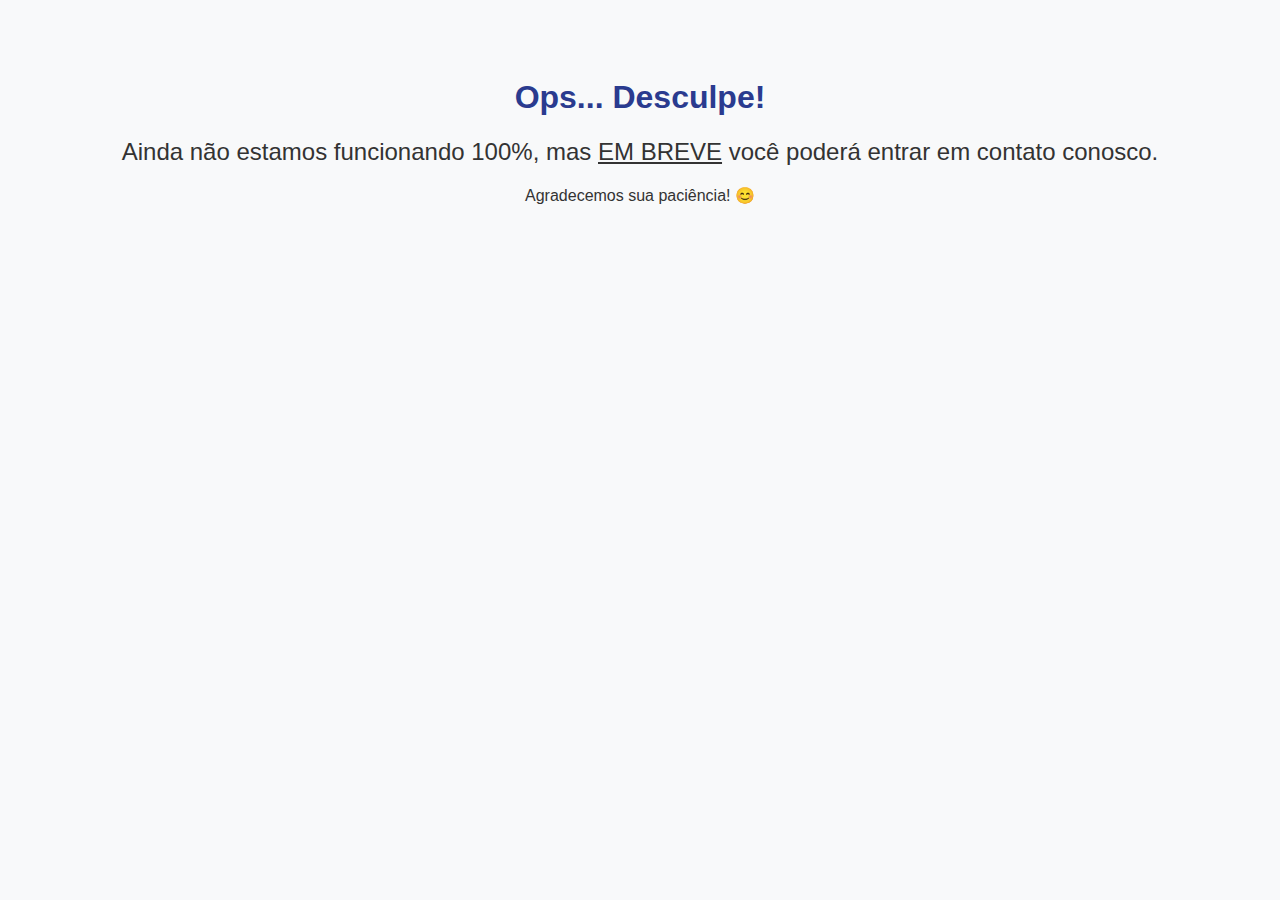
<file: breve.html>
<!DOCTYPE html>
<html lang="pt-br">
<head>
    <meta charset="UTF-8">
    <meta name="viewport" content="width=device-width, initial-scale=1.0">
    <title>Ainda não</title>
    <style>
        body {
            font-family: Arial, sans-serif;
            text-align: center;
            padding: 50px;
            background-color: #f8f9fa;
            color: #333;
        }
        h1 {
            color: #2a3b8f;
        }
        h2 {
            font-weight: normal;
        }
    </style>
</head>
<body>
    <h1>Ops... Desculpe!</h1>
    <h2>Ainda não estamos funcionando 100%, mas <u>EM BREVE</u> você poderá entrar em contato conosco.</h2>
    <p>Agradecemos sua paciência! 😊</p>
</body>
</html>
</file>
